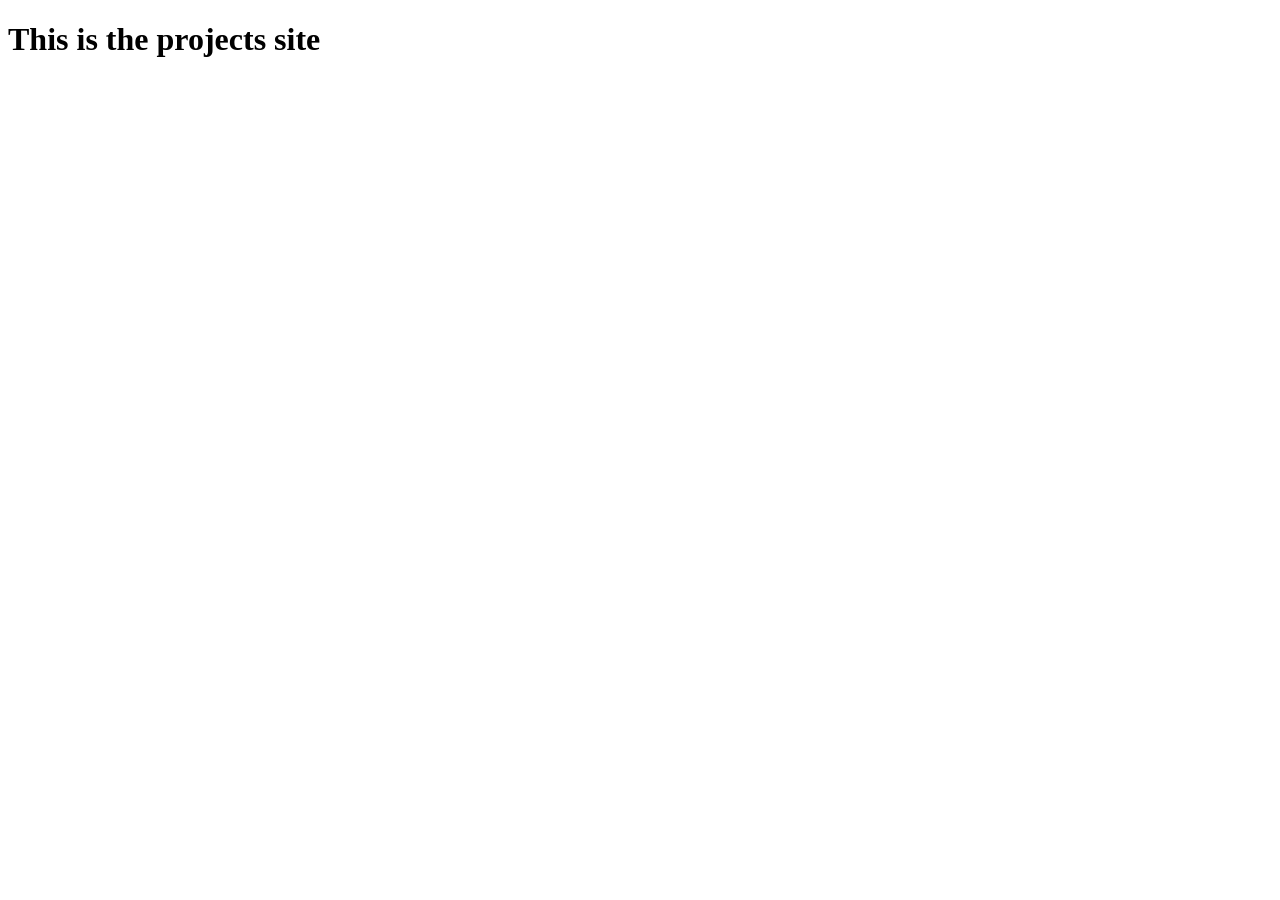
<file: otherpages/page.html>
<!DOCTYPE html>
<html lang="en">
<head>
    <meta charset="UTF-8">
    <meta name="viewport" content="width=device-width, initial-scale=1.0">
    <title>Projects</title>
</head>
<body>
    <h1>This is the projects site</h1>
</body>
</html>
</file>
